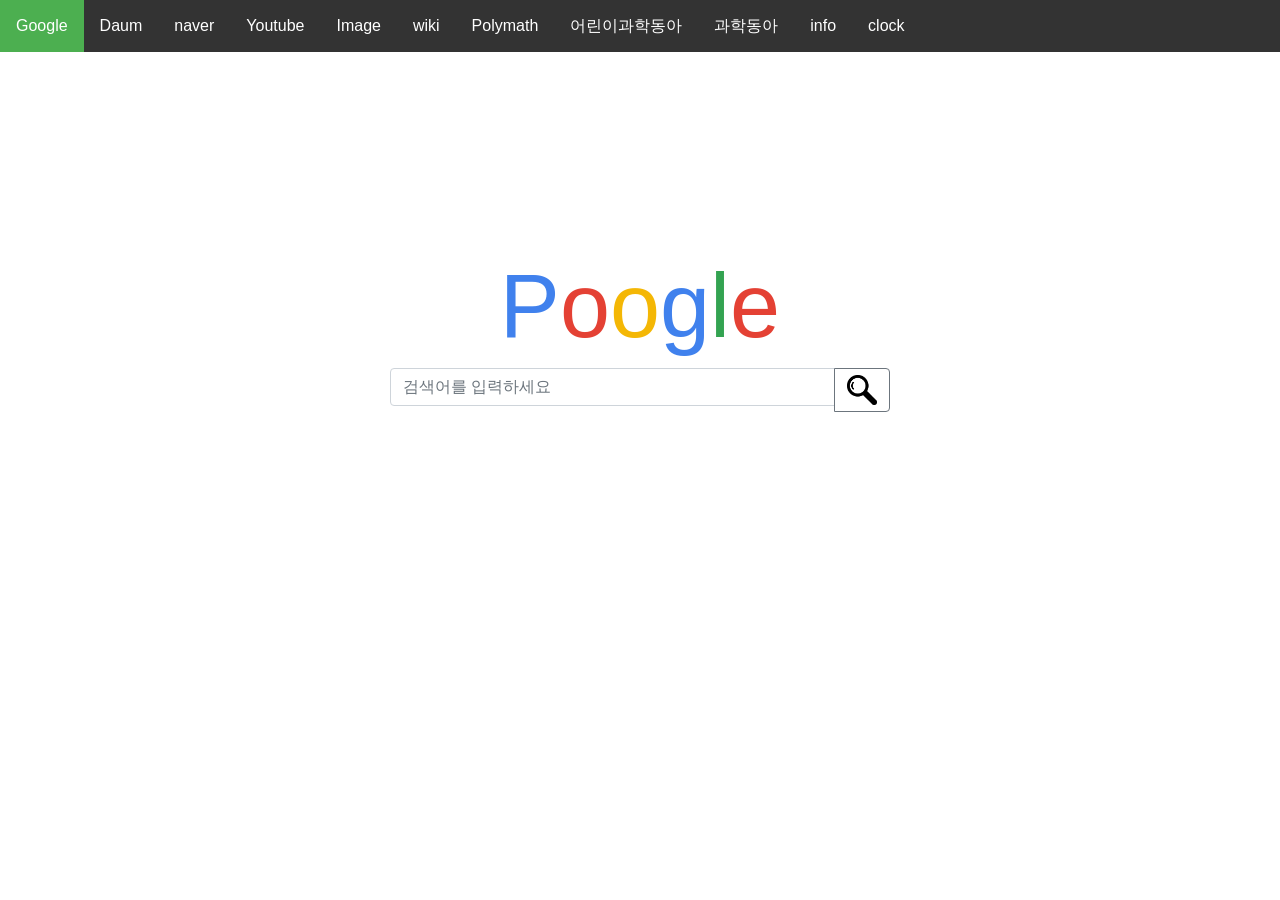
<file: index.html>
<!DOCTYPE html>
<html lang="ko">
<head>
    <meta charset="UTF-8">
    <title>Poogle</title>
    <link rel="stylesheet" href="https://stackpath.bootstrapcdn.com/bootstrap/4.4.1/css/bootstrap.min.css" integrity="sha384-Vkoo8x4CGsO3+Hhxv8T/Q5PaXtkKtu6ug5TOeNV6gBiFeWPGFN9MuhOf23Q9Ifjh" crossorigin="anonymous">
    <link rel="stylesheet" href="style.css">
    <meta name="viewport" content="width=device-width, initial-scale=1.0">
</head>
<body>
   <ul>
      <li><a class="active" href="index.html">Google</a></li>
      <li><a href="daum.html">Daum</a></li>
      <li><a href="naver.html">naver</a></li>
      <li><a href="youtube.html">Youtube</a></li>
      <li><a href="image.html">Image</a></li>
      <li><a href="wiki.html">wiki</a></li>
      <li><a href="polymath.html">Polymath</a></li>
      <li><a href="http://kids.dongascience.com/" style="text-decoration:none">어린이과학동아</a></li>
      <li><a href="http://dongascience.donga.com/" style="text-decoration:none">과학동아</a></li>
      <li><a href="info.html" style="text-decoration:none">info</a></li>
      <li><a href="clock.html" style="text-decoration: none">clock</a></li>
    </ul>
    <script>
        alert('안녕하세요! 개발자입니다. 푸글은 폴리매스의 이름을 더이상 사용할 수 없게 되어 곧 서비스가 중단될 예정입니다!');
        alert('따라서 푸글은 쿠글(Coogle)로 이름을 변경, 새로운 주소로 이동될 예정입니다.');
        alert('새로운 주소를 푸글에 링크시켜놓았으니 클릭하여 이동하실 수 있습니다. 또는 주소창에 www.coogle.p-e.kr를 입력하세요!');
    </script>
    <h1><a href="https://coshaman.github.io/Coogle/index.html" style="text-decoration:none;"><span>P</span><span>o</span><span>o</span><span>g</span><span>l</span><span>e</span></a></h1>
    <form action="https://www.google.com/search?q=" method="get">
        <div class="mx-auto search-bar input-group mb-3 rounded-pill">
            <input name="q" type="text" class="form-control" placeholder="검색어를 입력하세요" aria-label="검색어를 입력하세요" aria-describedby="button-addon2">
            <div class="input-group-append">
                <!--<button type="button" id="" class="btn btnEvent"><img src="search.png" alt="btnImages" class="btnImages" width="30px" height="30px">
                </button>-->
                <button class="btn btn-outline-secondary" type="button" id="button-addon2"><img src="search.png" alt="btnImages" class="btnImages" width="30px" height="30px"></button>
            </div>
        </div>
    </form>
    <!--<form action="https://www.google.com/search?q=" method="get">
        <div class="mx-auto search-bar input-group rounded-pill">
          <input name="q" type="text" class="form-control" placeholder="검색어를 입력하세요" aria-label="검색어를 입력하세요" aria-describedby="button-addon2">
          <div class="input-group-append">
            <button class="btn btn-outline-secondary dropdown-toggle" type="button" data-toggle="dropdown" aria-haspopup="true" aria-expanded="false">Dropdown</button>
            <div class="dropdown-menu">
              <a class="dropdown-item" href="#">Action</a>
              <a class="dropdown-item" href="#">Another action</a>
              <a class="dropdown-item" href="#">Something else here</a>
              <div role="separator" class="dropdown-divider"></div>
              <a class="dropdown-item" href="#">Separated link</a>
            </div>
          </div>
        </div>
    </form>-->
    
</body>
</html>
</file>
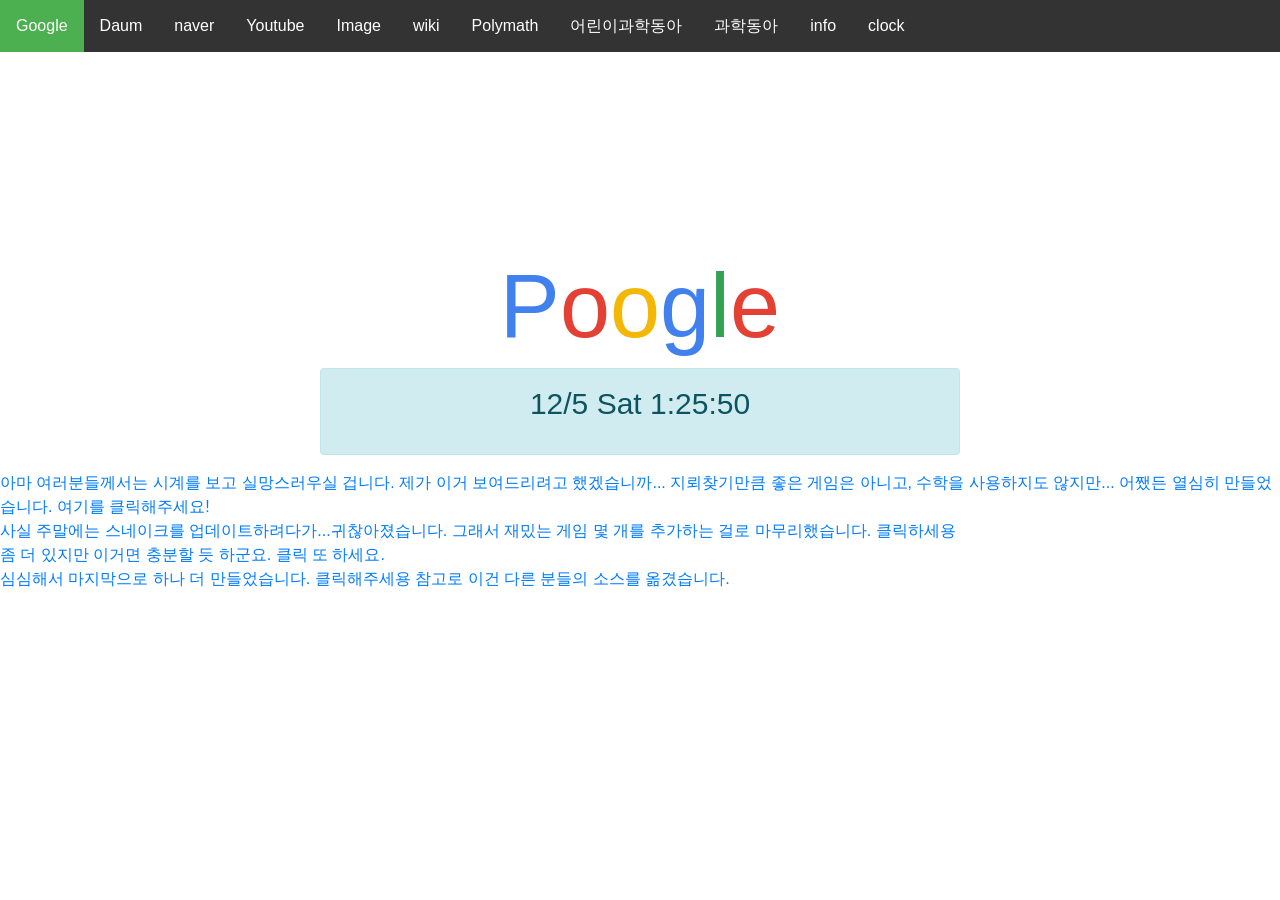
<file: clock.html>
<!DOCTYPE html>
<html lang="ko">
<head>
    <meta charset="UTF-8">
    <title>Poogle</title>
    <link rel="stylesheet" href="https://stackpath.bootstrapcdn.com/bootstrap/4.4.1/css/bootstrap.min.css" integrity="sha384-Vkoo8x4CGsO3+Hhxv8T/Q5PaXtkKtu6ug5TOeNV6gBiFeWPGFN9MuhOf23Q9Ifjh" crossorigin="anonymous">
    <link rel="stylesheet" href="styleclock.css">
    <meta name="viewport" content="width=device-width, initial-scale=1.0">
    
    <style>
        #center {
            width: 50%;
            margin: 0 auto;
            text-align: center;
        }
    </style>
    
</head>
<body>
   <ul>
      <li><a class="active" href="index.html">Google</a></li>
      <li><a href="daum.html">Daum</a></li>
      <li><a href="naver.html">naver</a></li>
      <li><a href="youtube.html">Youtube</a></li>
      <li><a href="image.html">Image</a></li>
      <li><a href="wiki.html">wiki</a></li>
      <li><a href="polymath.html">Polymath</a></li>
      <li><a href="http://kids.dongascience.com/" style="text-decoration:none">어린이과학동아</a></li>
      <li><a href="http://dongascience.donga.com/" style="text-decoration:none">과학동아</a></li>
      <li><a href="info.html" style="text-decoration:none">info</a></li>
      <li><a href="clock.html" style="text-decoration: none">clock</a></li>
    </ul>
   
    <h1><span>P</span><span>o</span><span>o</span><span>g</span><span>l</span><span>e</span></h1>
    <div id="center">
    <div class="alert alert-info" role="alert">
        <span style="font-size: 30px"><p id="show"></p></span>
        <script>
            function d_clock() {
                var d_t = new Date();
                var month = d_t.getMonth();
                var date = d_t.getDate();
                var day = d_t.getDay();
                var week = ["Sun", "Mon", "Tue", "Wed", "Thr", "Fri", "Sat"];
                var hours = d_t.getHours();
                var minutes = d_t.getMinutes();
                var seconds = d_t.getSeconds();
                document.getElementById("show").innerHTML = (month + 1) + "/"+date+" " + week[day]+" " + hours+":"+minutes+":"+seconds;
            }
            d_clock();
            setInterval(d_clock, 1000);
        </script>
    </div></div>
    
    <a href="snake.html">아마 여러분들께서는 시계를 보고 실망스러우실 겁니다.
    제가 이거 보여드리려고 했겠습니까...
    지뢰찾기만큼 좋은 게임은 아니고, 수학을 사용하지도 않지만...
    어쨌든 열심히 만들었습니다.
        여기를 클릭해주세요!</a><br>
        <a href="http://ellisonleao.github.io/clumsy-bird/">사실 주말에는 스네이크를 업데이트하려다가...귀찮아졌습니다. 그래서 재밌는 게임 몇 개를 추가하는 걸로 마무리했습니다. 클릭하세용</a><br>
        <a href="https://dionyziz.com/graphics/canvas-tetris/">좀 더 있지만 이거면 충분할 듯 하군요. 클릭 또 하세요.</a><br>
        <a href="https://play2048.co/">심심해서 마지막으로 하나 더 만들었습니다. 클릭해주세용 참고로 이건 다른 분들의 소스를 옮겼습니다.</a>
    <div id="disqus_thread"></div>
<script>

/**
*  RECOMMENDED CONFIGURATION VARIABLES: EDIT AND UNCOMMENT THE SECTION BELOW TO INSERT DYNAMIC VALUES FROM YOUR PLATFORM OR CMS.
*  LEARN WHY DEFINING THESE VARIABLES IS IMPORTANT: https://disqus.com/admin/universalcode/#configuration-variables*/
/*
var disqus_config = function () {
this.page.url = PAGE_URL;  // Replace PAGE_URL with your page's canonical URL variable
this.page.identifier = PAGE_IDENTIFIER; // Replace PAGE_IDENTIFIER with your page's unique identifier variable
};
*/
(function() { // DON'T EDIT BELOW THIS LINE
var d = document, s = d.createElement('script');
s.src = 'https://poogle-1.disqus.com/embed.js';
s.setAttribute('data-timestamp', +new Date());
(d.head || d.body).appendChild(s);
})();
</script>
<noscript>Please enable JavaScript to view the <a href="https://disqus.com/?ref_noscript">comments powered by Disqus.</a></noscript>
    <!--<form action="https://www.google.com/search?q=" method="get">
        <div class="mx-auto search-bar input-group rounded-pill">
          <input name="q" type="text" class="form-control" placeholder="검색어를 입력하세요" aria-label="검색어를 입력하세요" aria-describedby="button-addon2">
          <div class="input-group-append">
            <button class="btn btn-outline-secondary dropdown-toggle" type="button" data-toggle="dropdown" aria-haspopup="true" aria-expanded="false">Dropdown</button>
            <div class="dropdown-menu">
              <a class="dropdown-item" href="#">Action</a>
              <a class="dropdown-item" href="#">Another action</a>
              <a class="dropdown-item" href="#">Something else here</a>
              <div role="separator" class="dropdown-divider"></div>
              <a class="dropdown-item" href="#">Separated link</a>
            </div>
          </div>
        </div>
    </form>-->
    
    
    
    <script id="dsq-count-scr" src="//poogle-1.disqus.com/count.js" async></script>
</body>
</html>
</file>
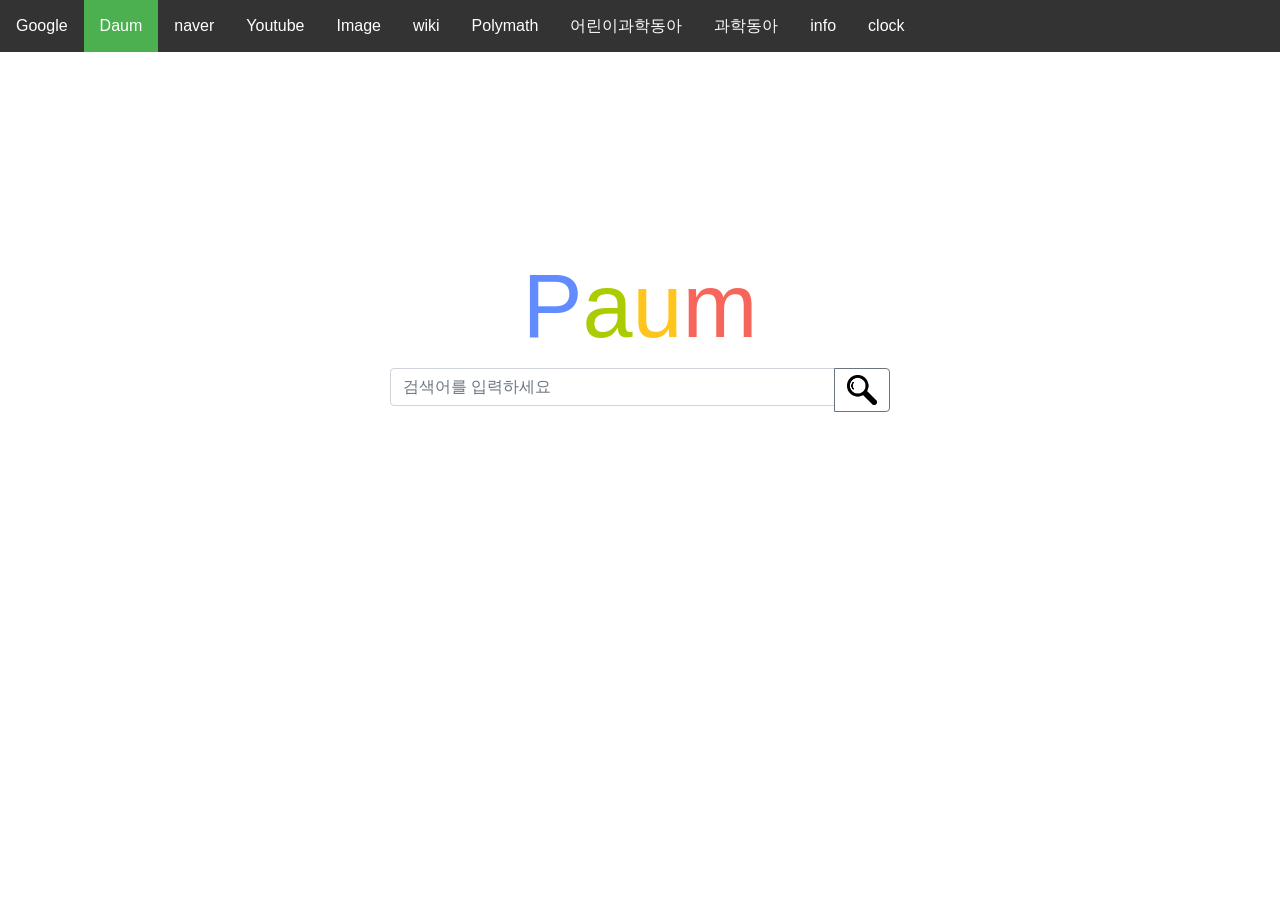
<file: daum.html>
<!DOCTYPE html>
<html lang="ko">
<head>
    <meta charset="UTF-8">
    <title>Paum</title>
    <link rel="stylesheet" href="https://stackpath.bootstrapcdn.com/bootstrap/4.4.1/css/bootstrap.min.css" integrity="sha384-Vkoo8x4CGsO3+Hhxv8T/Q5PaXtkKtu6ug5TOeNV6gBiFeWPGFN9MuhOf23Q9Ifjh" crossorigin="anonymous">
    <link rel="stylesheet" href="styledaum.css">
    <meta name="viewport" content="width=device-width, initial-scale=1.0">
    <style type="text/css">
        a:link    { text-decoration:none }
        a:visited { text-decoration:none }
        a:hover   { text-decoration:none }
        a:active  { text-decoration:none }
    
    </style>
</head>
<body>
   <ul>
      <li><a href="index.html">Google</a></li>
      <li><a class="active" href="daum.html">Daum</a></li>
      <li><a href="naver.html">naver</a></li>
      <li><a href="youtube.html">Youtube</a></li>
      <li><a href="image.html">Image</a></li>
      <li><a href="wiki.html">wiki</a></li>
      <li><a href="polymath.html">Polymath</a></li>
      <li><a href="http://kids.dongascience.com/" style="text-decoration:none">어린이과학동아</a></li>
      <li><a href="http://dongascience.donga.com/" style="text-decoration:none">과학동아</a></li>
      <li><a href="info.html" style="text-decoration:none">info</a></li>
      <li><a href="clock.html" style="text-decoration: none">clock</a></li>
    </ul>
   
    <h1><a href="https://www.daum.net/"><span>P</span><span>a</span><span>u</span><span>m</span></a></h1>
    <form action="https://search.daum.net/search?w=tot&DA=YZR&t__nil_searchbox=btn&sug=&sugo=&q=" method="get">
        <div class="mx-auto search-bar input-group mb-3 rounded-pill">
            <input name="q" type="text" class="form-control" placeholder="검색어를 입력하세요" aria-label="검색어를 입력하세요" aria-describedby="button-addon2">
            <div class="input-group-append">
                <!--<button type="button" id="" class="btn btnEvent"><img src="search.png" alt="btnImages" class="btnImages" width="30px" height="30px">
                </button>-->
                <button class="btn btn-outline-secondary" type="button" id="button-addon2"><img src="search.png" alt="btnImages" class="btnImages" width="30px" height="30px"></button>
            </div>
        </div>
    </form>
    <!--<form action="https://www.google.com/search?q=" method="get">
        <div class="mx-auto search-bar input-group rounded-pill">
          <input name="q" type="text" class="form-control" placeholder="검색어를 입력하세요" aria-label="검색어를 입력하세요" aria-describedby="button-addon2">
          <div class="input-group-append">
            <button class="btn btn-outline-secondary dropdown-toggle" type="button" data-toggle="dropdown" aria-haspopup="true" aria-expanded="false">Dropdown</button>
            <div class="dropdown-menu">
              <a class="dropdown-item" href="#">Action</a>
              <a class="dropdown-item" href="#">Another action</a>
              <a class="dropdown-item" href="#">Something else here</a>
              <div role="separator" class="dropdown-divider"></div>
              <a class="dropdown-item" href="#">Separated link</a>
            </div>
          </div>
        </div>
    </form>-->
    
</body>
</html>
</file>
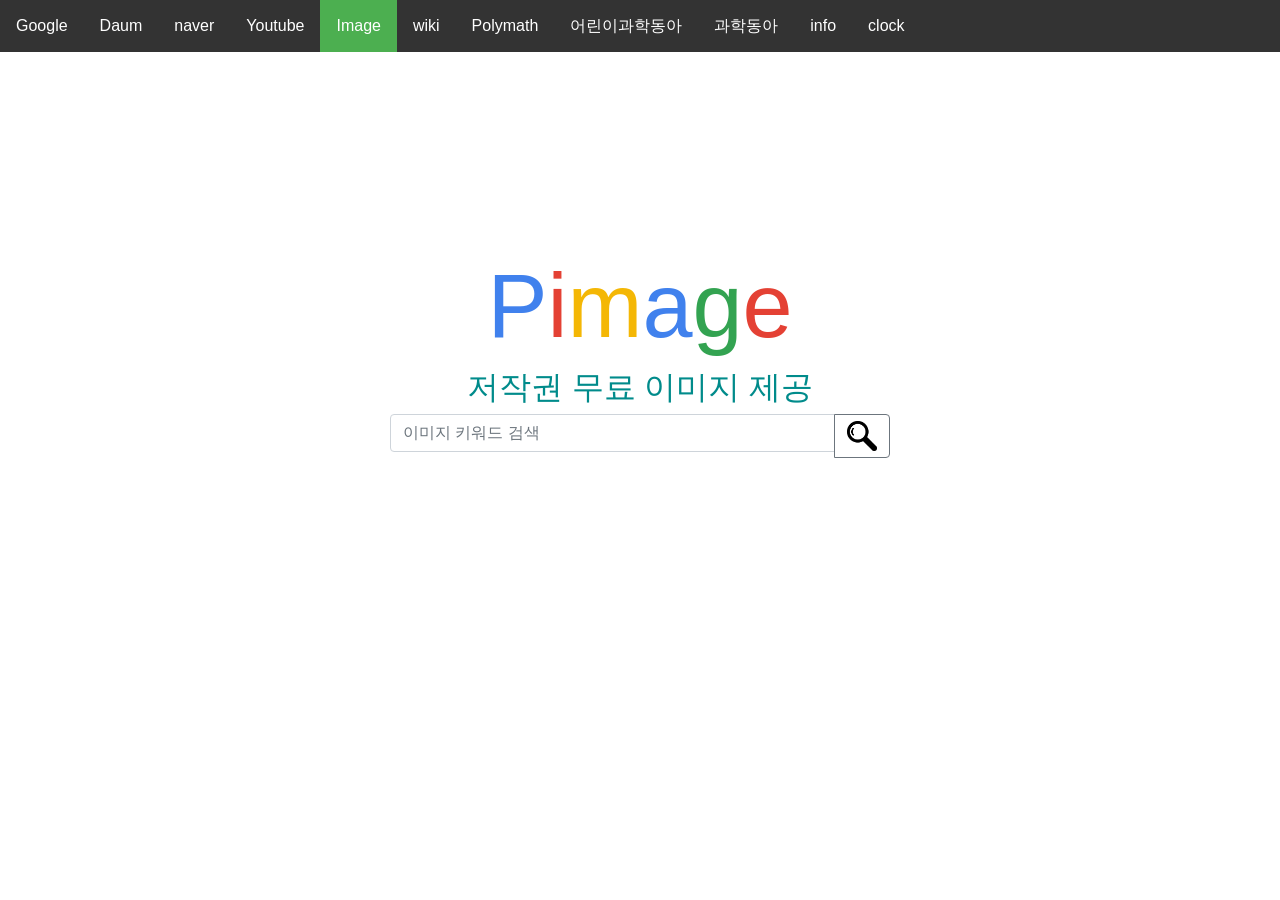
<file: image.html>
<!DOCTYPE html>
<html lang="ko">
<head>
    <meta charset="UTF-8">
    <title>Pimage</title>
    <link rel="stylesheet" href="https://stackpath.bootstrapcdn.com/bootstrap/4.4.1/css/bootstrap.min.css" integrity="sha384-Vkoo8x4CGsO3+Hhxv8T/Q5PaXtkKtu6ug5TOeNV6gBiFeWPGFN9MuhOf23Q9Ifjh" crossorigin="anonymous">
    <link rel="stylesheet" href="styleimage.css">
    <meta name="viewport" content="width=device-width, initial-scale=1.0">
    <style type="text/css">
        a:link    { text-decoration:none }
        a:visited { text-decoration:none }
        a:hover   { text-decoration:none }
        a:active  { text-decoration:none }
    
    </style>
</head>
<body>
   <ul>
      <li><a href="index.html">Google</a></li>
      <li><a href="daum.html">Daum</a></li>
      <li><a href="naver.html">naver</a></li>
      <li><a href="youtube.html">Youtube</a></li>
      <li><a class="active" href="image.html">Image</a></li>
      <li><a href="wiki.html">wiki</a></li>
      <li><a href="polymath.html">Polymath</a></li>
      <li><a href="http://kids.dongascience.com/" style="text-decoration:none">어린이과학동아</a></li>
      <li><a href="http://dongascience.donga.com/" style="text-decoration:none">과학동아</a></li>
      <li><a href="info.html" style="text-decoration:none">info</a></li>
      <li><a href="clock.html" style="text-decoration: none">clock</a></li>
    </ul>
   
    <h1><span>P</span><span>i</span><span>m</span><span>a</span><span>g</span><span>e</span></h1>
    <h2><span style="color: darkcyan">저작권 무료 이미지 제공</span></h2>
    <form action="https://pixabay.com/ko/images/search/" method="get">
        <div class="mx-auto search-bar input-group mb-3 rounded-pill">
            <input name="q" type="text" class="form-control" placeholder="이미지 키워드 검색" aria-label="이미지 키워드를 입력하세요" aria-describedby="button-addon2">
            <div class="input-group-append">
                <!--<button type="button" id="" class="btn btnEvent"><img src="search.png" alt="btnImages" class="btnImages" width="30px" height="30px">
                </button>-->
                <button class="btn btn-outline-secondary" type="button" id="button-addon2"><img src="search.png" alt="btnImages" class="btnImages" width="30px" height="30px"></button>
            </div>
        </div>
    </form>
    <!--<form action="https://www.google.com/search?q=" method="get">
        <div class="mx-auto search-bar input-group rounded-pill">
          <input name="q" type="text" class="form-control" placeholder="검색어를 입력하세요" aria-label="검색어를 입력하세요" aria-describedby="button-addon2">
          <div class="input-group-append">
            <button class="btn btn-outline-secondary dropdown-toggle" type="button" data-toggle="dropdown" aria-haspopup="true" aria-expanded="false">Dropdown</button>
            <div class="dropdown-menu">
              <a class="dropdown-item" href="#">Action</a>
              <a class="dropdown-item" href="#">Another action</a>
              <a class="dropdown-item" href="#">Something else here</a>
              <div role="separator" class="dropdown-divider"></div>
              <a class="dropdown-item" href="#">Separated link</a>
            </div>
          </div>
        </div>
    </form>-->
    
</body>
</html>
</file>
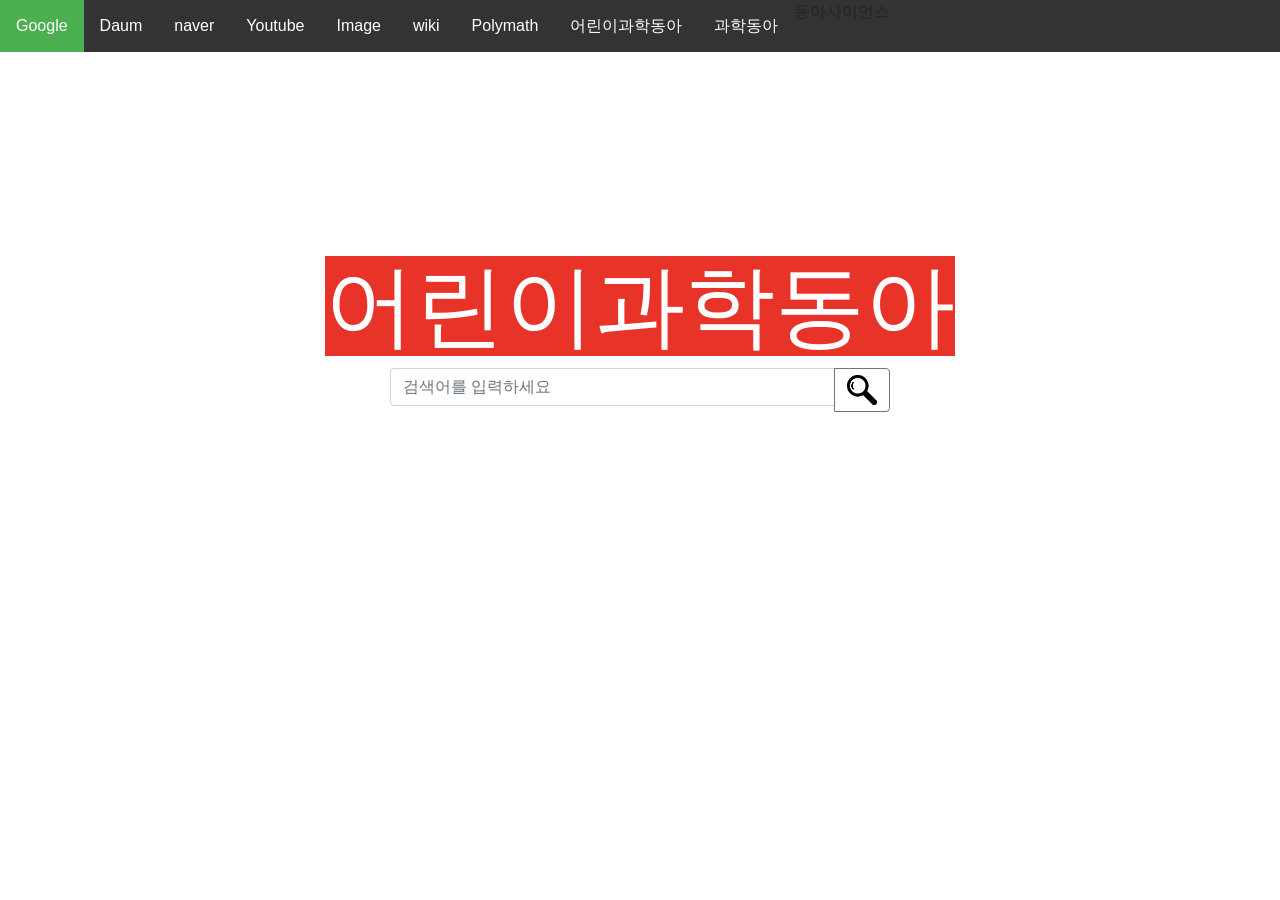
<file: kids.html>
<!DOCTYPE html>
<html lang="ko">
<head>
    <meta charset="UTF-8">
    <title>Poogle</title>
    <link rel="stylesheet" href="https://stackpath.bootstrapcdn.com/bootstrap/4.4.1/css/bootstrap.min.css" integrity="sha384-Vkoo8x4CGsO3+Hhxv8T/Q5PaXtkKtu6ug5TOeNV6gBiFeWPGFN9MuhOf23Q9Ifjh" crossorigin="anonymous">
    <link rel="stylesheet" href="stylekids.css">
    <meta name="viewport" content="width=device-width, initial-scale=1.0">
    
    <script language="JavaScript">
        function controlExpand() {
            var sup = event.srcElement.id;
            if (sup != '') {
                var sub = document.all[(sup + "Sub")]
                if(sub != null) {
                    if (sub.style.display =='none')
                        sub.style.display = '';
                    else
                        sub.style.display = 'none';
                }
            }
        }
        
        
        
        </script>
    
    
</head>
<body>
   <ul>
      <li><a class="active" href="index.html">Google</a></li>
      <li><a href="daum.html">Daum</a></li>
      <li><a href="naver.html">naver</a></li>
      <li><a href="youtube.html">Youtube</a></li>
      <li><a href="image.html">Image</a></li>
      <li><a href="wiki.html">wiki</a></li>
      <li><a href="polymath.html">Polymath</a></li>
      <li><a href="http://kids.dongascience.com/" style="text-decoration:none">어린이과학동아</a></li>
      <li><a href="http://dongascience.donga.com/" style="text-decoration:none">과학동아</a></li>
      
      
      
      <div onClick="controlExpand()" style="cursor:hand">
            <div id="Book">동아사이언스</div>
            <div id="BookSub" style="display:none">
                <ul>
                <li><br></li>
                
                </ul>
            </div>
      </div>
    </ul>
   
    <h1><a style="text-decoration: none" href="http://kids.dongascience.com/"><span style="background-color: #e83428; color: white">어린이과학동아</span></a></h1>
    <form action="https://www.google.com/search?q=" method="get">
        <div class="mx-auto search-bar input-group mb-3 rounded-pill">
            <input name="q" type="text" class="form-control" placeholder="검색어를 입력하세요" aria-label="검색어를 입력하세요" aria-describedby="button-addon2">
            <div class="input-group-append">
                <!--<button type="button" id="" class="btn btnEvent"><img src="search.png" alt="btnImages" class="btnImages" width="30px" height="30px">
                </button>-->
                <button class="btn btn-outline-secondary" type="button" id="button-addon2"><img src="search.png" alt="btnImages" class="btnImages" width="30px" height="30px"></button>
            </div>
        </div>
    </form>
    <!--<form action="https://www.google.com/search?q=" method="get">
        <div class="mx-auto search-bar input-group rounded-pill">
          <input name="q" type="text" class="form-control" placeholder="검색어를 입력하세요" aria-label="검색어를 입력하세요" aria-describedby="button-addon2">
          <div class="input-group-append">
            <button class="btn btn-outline-secondary dropdown-toggle" type="button" data-toggle="dropdown" aria-haspopup="true" aria-expanded="false">Dropdown</button>
            <div class="dropdown-menu">
              <a class="dropdown-item" href="#">Action</a>
              <a class="dropdown-item" href="#">Another action</a>
              <a class="dropdown-item" href="#">Something else here</a>
              <div role="separator" class="dropdown-divider"></div>
              <a class="dropdown-item" href="#">Separated link</a>
            </div>
          </div>
        </div>
    </form>-->
    
</body>
</html>
</file>
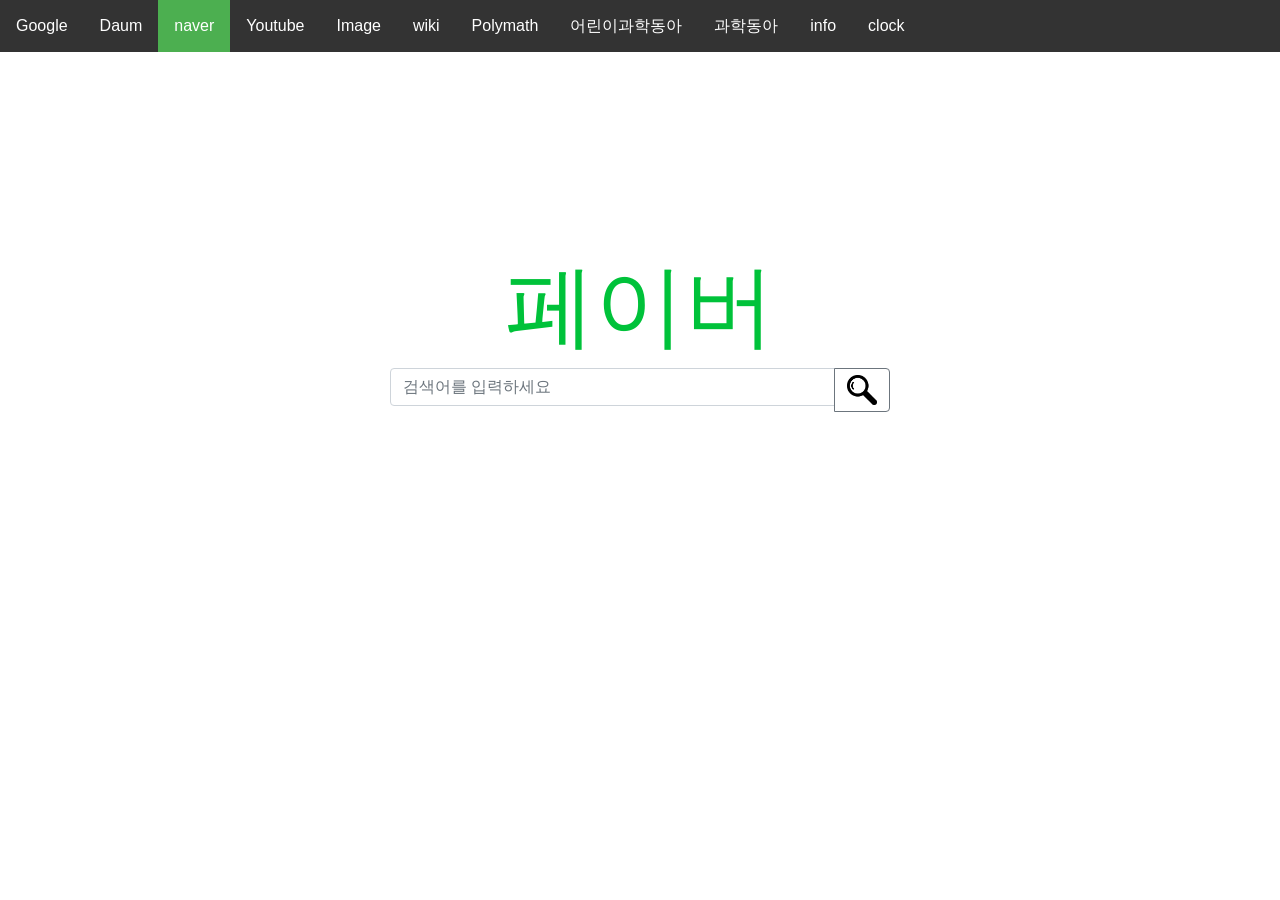
<file: naver.html>
<!DOCTYPE html>
<html lang="ko">
<head>
    <meta charset="UTF-8">
    <title>Poogle</title>
    <link rel="stylesheet" href="https://stackpath.bootstrapcdn.com/bootstrap/4.4.1/css/bootstrap.min.css" integrity="sha384-Vkoo8x4CGsO3+Hhxv8T/Q5PaXtkKtu6ug5TOeNV6gBiFeWPGFN9MuhOf23Q9Ifjh" crossorigin="anonymous">
    <link rel="stylesheet" href="stylenaver.css">
    <meta name="viewport" content="width=device-width, initial-scale=1.0">
    <style type="text/css">
        a:link    { text-decoration:none }
        a:visited { text-decoration:none }
        a:hover   { text-decoration:none }
        a:active  { text-decoration:none }
    
    </style>
</head>
<body>
   <ul>
      <li><a href="index.html">Google</a></li>
      <li><a href="daum.html">Daum</a></li>
      <li><a class="active" href="naver.html">naver</a></li>
      <li><a href="youtube.html">Youtube</a></li>
      <li><a href="image.html">Image</a></li>
      <li><a href="wiki.html">wiki</a></li>
      <li><a href="polymath.html">Polymath</a></li>
      <li><a href="http://kids.dongascience.com/" style="text-decoration:none">어린이과학동아</a></li>
      <li><a href="http://dongascience.donga.com/" style="text-decoration:none">과학동아</a></li>
      <li><a href="info.html" style="text-decoration:none">info</a></li>
      <li><a href="clock.html" style="text-decoration: none">clock</a></li>
    </ul>
   
    <h1><a href="https://www.naver.com/"><span style="color: rgb(0, 194, 58, 1)">페이버</span></a></h1>
    <form action="https://search.naver.com/search.naver?sm=top_hty&fbm=1&ie=utf8&query=" method="get">
        <div class="mx-auto search-bar input-group mb-3 rounded-pill">
            <input name="q" type="text" class="form-control" placeholder="검색어를 입력하세요" aria-label="검색어를 입력하세요" aria-describedby="button-addon2">
            <div class="input-group-append">
                <!--<button type="button" id="" class="btn btnEvent"><img src="search.png" alt="btnImages" class="btnImages" width="30px" height="30px">
                </button>-->
                <button class="btn btn-outline-secondary" type="button" id="button-addon2"><img src="search.png" alt="btnImages" class="btnImages" width="30px" height="30px"></button>
            </div>
        </div>
    </form>
    <!--<form action="https://www.google.com/search?q=" method="get">
        <div class="mx-auto search-bar input-group rounded-pill">
          <input name="q" type="text" class="form-control" placeholder="검색어를 입력하세요" aria-label="검색어를 입력하세요" aria-describedby="button-addon2">
          <div class="input-group-append">
            <button class="btn btn-outline-secondary dropdown-toggle" type="button" data-toggle="dropdown" aria-haspopup="true" aria-expanded="false">Dropdown</button>
            <div class="dropdown-menu">
              <a class="dropdown-item" href="#">Action</a>
              <a class="dropdown-item" href="#">Another action</a>
              <a class="dropdown-item" href="#">Something else here</a>
              <div role="separator" class="dropdown-divider"></div>
              <a class="dropdown-item" href="#">Separated link</a>
            </div>
          </div>
        </div>
    </form>-->
    
</body>
</html>
</file>
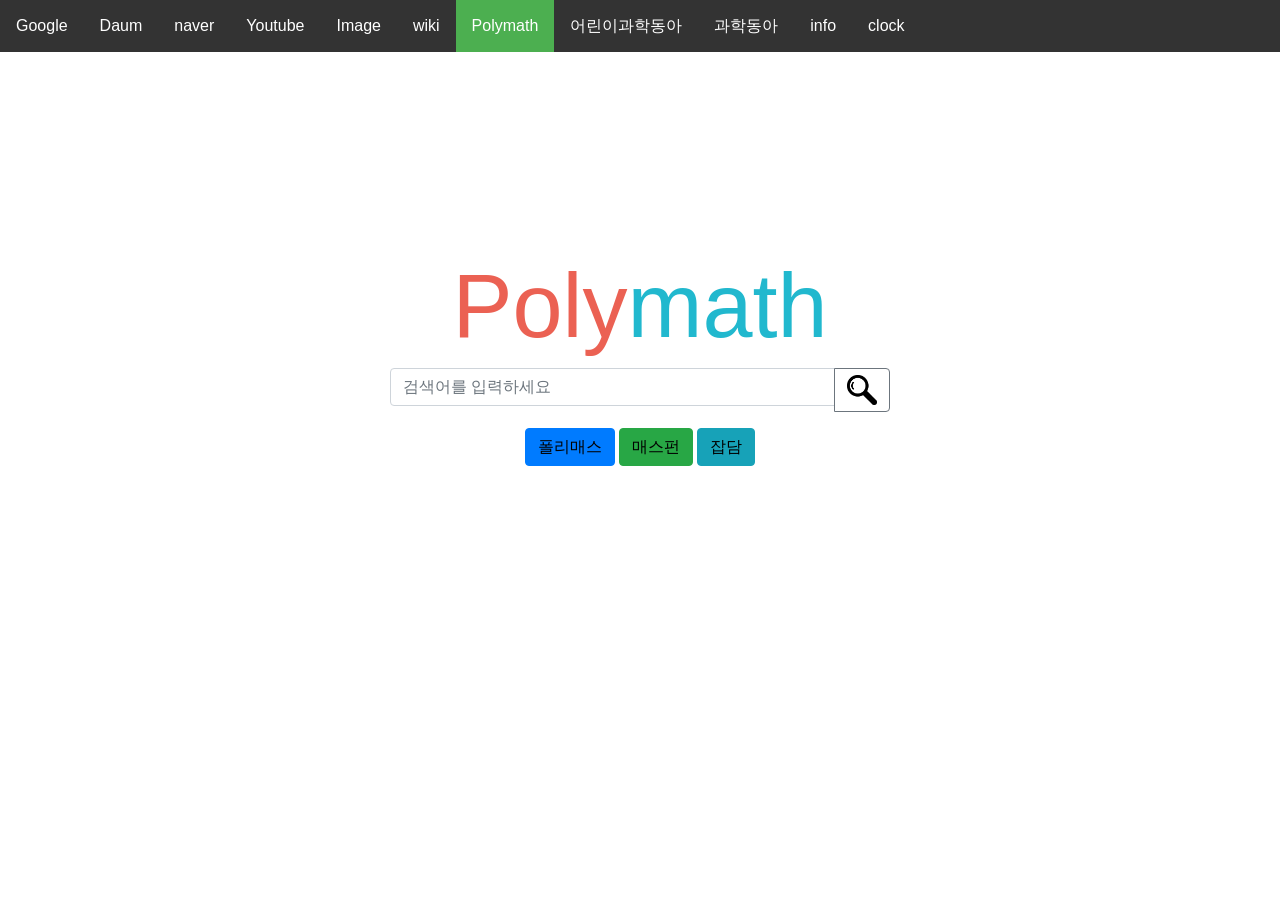
<file: polymath.html>
<!DOCTYPE html>
<html lang="ko">
<head>
    <meta charset="UTF-8">
    <title>Polymath</title>
    <link rel="stylesheet" href="https://stackpath.bootstrapcdn.com/bootstrap/4.4.1/css/bootstrap.min.css" integrity="sha384-Vkoo8x4CGsO3+Hhxv8T/Q5PaXtkKtu6ug5TOeNV6gBiFeWPGFN9MuhOf23Q9Ifjh" crossorigin="anonymous">
    <link rel="stylesheet" href="stylepolymath.css">
    <meta name="viewport" content="width=device-width, initial-scale=1.0">
    
    <style type="text/css">
        a:link    { text-decoration:none }
        a:visited { text-decoration:none }
        a:hover   { text-decoration:none }
        a:active  { text-decoration:none }
        
    </style>
    <style>
        #center {
            width: 50%;
            margin: 0 auto;
            text-align: center;
        }
        #mar {
            margin:0 auto;
        }
    </style>
</head>
<body>
   <ul>
      <li><a href="index.html">Google</a></li>
      <li><a href="daum.html">Daum</a></li>
      <li><a href="naver.html">naver</a></li>
      <li><a href="youtube.html">Youtube</a></li>
      <li><a href="image.html">Image</a></li>
      <li><a href="wiki.html">wiki</a></li>
      <li><a class="active" href="polymath.html">Polymath</a></li>
      <li><a href="http://kids.dongascience.com/" style="text-decoration:none">어린이과학동아</a></li>
      <li><a href="http://dongascience.donga.com/" style="text-decoration:none">과학동아</a></li>
      <li><a href="info.html" style="text-decoration:none">info</a></li>
      <li><a href="clock.html" style="text-decoration: none">clock</a></li>
    </ul>
   
    <h1><a href="http://www.polymath.co.kr/"><span>Poly</span><span>math</span></a></h1>
    <form action="http://www.polymath.co.kr/search?keyword=" method="get">
        <div class="mx-auto search-bar input-group mb-3 rounded-pill">
            <input name="q" type="text" class="form-control" placeholder="검색어를 입력하세요" aria-label="검색어를 입력하세요" aria-describedby="button-addon2">
            <div class="input-group-append">
                <!--<button type="button" id="" class="btn btnEvent"><img src="search.png" alt="btnImages" class="btnImages" width="30px" height="30px">
                </button>-->
                <button class="btn btn-outline-secondary" type="button" id="button-addon2"><img src="search.png" alt="btnImages" class="btnImages" width="30px" height="30px"></button>
            </div>
        </div>
    </form>
    <div id="center">
    <button type="button" class="btn btn-primary"><a href="http://www.polymath.co.kr/contents/list/020101"><span style="color: black">폴리매스</span></a></button>
    <button type="button" class="btn btn-success"><a href="http://www.polymath.co.kr/contents/list/030100"><span style="color: black">매스펀</span></a></button>
        <button type="button" class="btn btn-info"><a href="http://www.polymath.co.kr/contents/list/030301?page=1"><span style="color: black">잡담</span></a></button></div>
    <!--<form action="https://www.google.com/search?q=" method="get">
        <div class="mx-auto search-bar input-group rounded-pill">
          <input name="q" type="text" class="form-control" placeholder="검색어를 입력하세요" aria-label="검색어를 입력하세요" aria-describedby="button-addon2">
          <div class="input-group-append">
            <button class="btn btn-outline-secondary dropdown-toggle" type="button" data-toggle="dropdown" aria-haspopup="true" aria-expanded="false">Dropdown</button>
            <div class="dropdown-menu">
              <a class="dropdown-item" href="#">Action</a>
              <a class="dropdown-item" href="#">Another action</a>
              <a class="dropdown-item" href="#">Something else here</a>
              <div role="separator" class="dropdown-divider"></div>
              <a class="dropdown-item" href="#">Separated link</a>
            </div>
          </div>
        </div>
    </form>-->
    
</body>
</html>
</file>
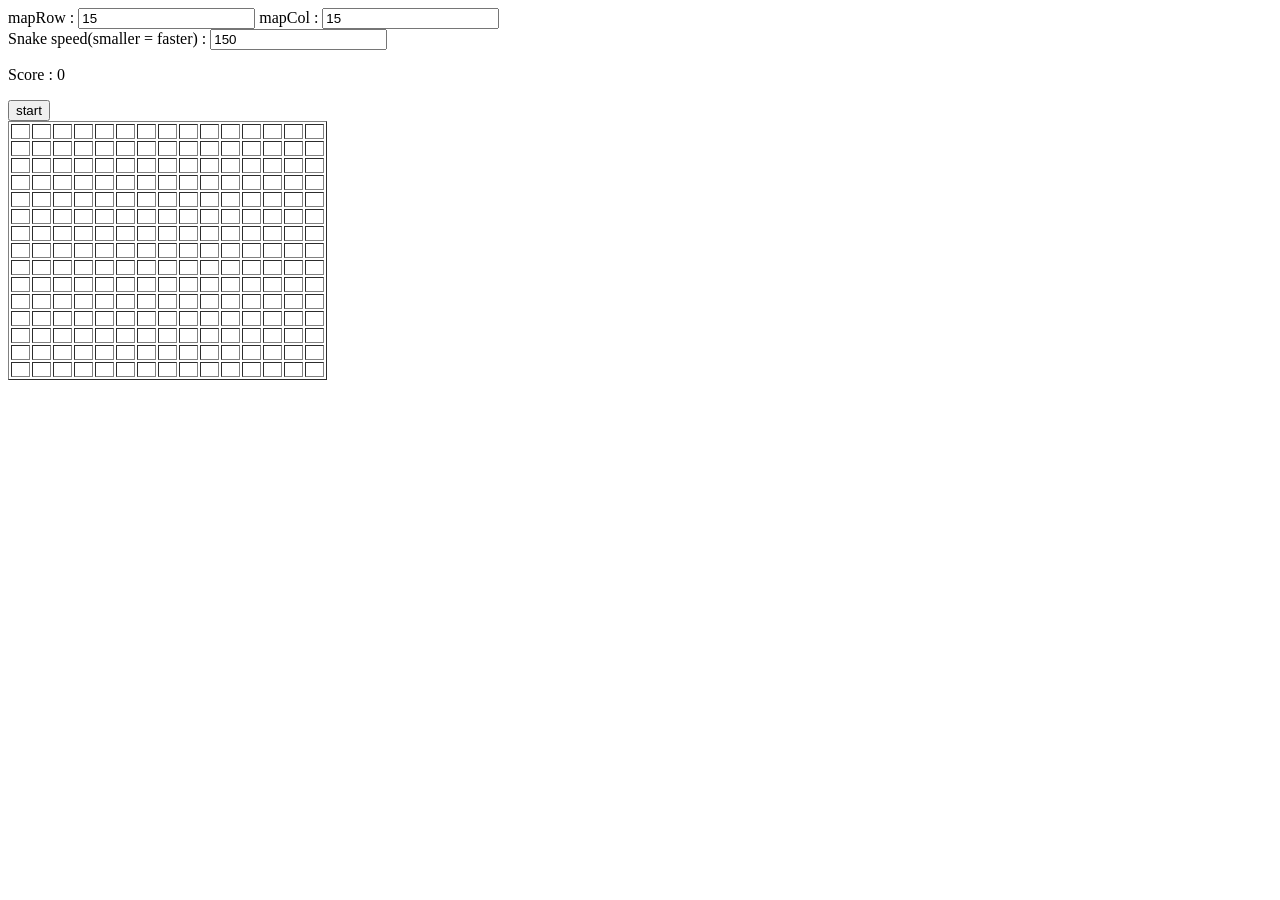
<file: snake.html>
<!DOCTYPE html>
<html lang="en">
<head>
    <meta charset="UTF-8">
    <title>Document</title>
</head>
<body>
   <h1>snake game</h1>
    <script type="text/javascript">
        window.onload = function() {
            document.getElementsByTagName("body")[0].innerHTML = '';
            createInput();
            getInputValue();
            createMap(mapRow, mapCol, 15, 15);
            createBtn();
        };

        // start/restart game
        var moveSnake, direction;
        var snakeSpeed = 150;
        var mapRow = 15;
        var mapCol = 15;
        var score = 0;
        function startGame() {
            getInputValue();
            if(mapRow >= 10 && mapCol >= 10) {
            document.getElementsByTagName("body")[0].innerHTML = '';
            snakeBody.splice(0);
            direction = 4;
            score = 0;
            clearInterval(moveSnake);
            createInput();
            createMap(mapCol, mapRow, 15, 15);
            createBtn();
            createSnake();
            createFood();
            moveSnake = setInterval(move, snakeSpeed);
            
            //when arrow(direction) key clicked
            document.onkeydown = function() {
                var check = true; // prevent fast-click bug
                if (event.keyCode == 38 && direction != 2) {
                    if (snakeHead - mapBlock.length / mapRow == snakeBody[0]) check = false;
                    if (check) direction = 1;
                } else if (event.keyCode == 40 && direction != 1) {
                    if (snakeHead + mapBlock.length / mapRow == snakeBody[0]) check = false;
                    if (check) direction = 2;
                } else if (event.keyCode == 37 && direction != 4) {
                    if (snakeHead - 1 == snakeBody[0]) check = false;
                    if (check) direction = 3;
                } else if (event.keyCode == 39 && direction != 3) {
                    if (snakeHead + 1 == snakeBody[0]) check = false;
                    if (check) direction = 4;
                }
                check = true;
            }
            } else {alert("mapRow and mapCol must be bigger than 9");}
        } // startGame()

        //Make map(table)
        function createMap(col, row, width, height) {
            var table = "<table id='map' border='1'>";

            for (var i = 0; i < row; i++) {
                table += "<tr>";
                for (var k = 0; k < col; k++) {
                    table += "<td width='" + width + "' height='" + height + "'></td>";
                }
                table += "</tr>";
            }
            document.write(table);
        }

        //make button
        function createBtn() {
            document.write("<button id='btn'>start</button>");
            document.getElementById('btn').onclick = function() {
                startGame();
            };
        }

        //make input
        function createInput() {
            document
                    .write("mapRow : <input type='text' id='mapRow' value='" + mapRow + "'/>");
            document
                    .write(" mapCol : <input type='text' id='mapCol' value='" + mapCol + "'/><br/>");
            document
                    .write("Snake speed(smaller = faster) : <input type='text' id='speed'value='" + snakeSpeed + "'/><br/>");
            document.write("<p id='score'>Score : " + score + "</p>");
        }

        function getInputValue() {
            mapRow = document.getElementById("mapRow").value;
            mapCol = document.getElementById("mapCol").value;
            snakeSpeed = document.getElementById("speed").value;
        }

        //make snake
        var snakeHead;
        var snakeBody = new Array();
        var mapBlock = document.getElementsByTagName('td');
        function createSnake() {
            var startLength = 4;
            snakeHead = Math.floor((mapRow % 2 == 1) ? (mapBlock.length / 2)
                    : (mapBlock.length / 2 - mapCol / 2));
            mapBlock[snakeHead].style.backgroundColor = 'green';
            for (var i = 1; i < startLength; i++) {
                snakeBody.push(snakeHead - i);
                mapBlock[snakeHead - i].style.backgroundColor = 'black';
            }
        }

        //make food
        var food;
        function createFood() {
            var check = true;
            while (true) {
                var ranLoc = Math.floor(Math.random() * mapBlock.length);
                if (snakeHead != ranLoc) {
                    for (var i = 0; i < snakeBody.length; i++) {
                        if (snakeBody[i] == ranLoc) {
                            check = false;
                            break;
                        }
                    }
                    if (check) {
                        food = ranLoc;
                        mapBlock[ranLoc].style.backgroundColor = "red";
                        break;
                    }
                    check = true;
                }
            }
        }

        //move snake
        var temp1, temp2;
        function moveTo(loc) {
            mapBlock[snakeHead].style.backgroundColor = 'white';
            mapBlock[loc].style.backgroundColor = 'green';
            for (var i = 0; i < snakeBody.length; i++) {
                if (i == 0) {
                    mapBlock[snakeBody[i]].style.backgroundColor = 'white';
                    temp1 = snakeBody[i];
                    snakeBody[i] = snakeHead;
                    snakeHead = loc;
                    mapBlock[snakeBody[i]].style.backgroundColor = 'black';
                } else {
                    mapBlock[snakeBody[i]].style.backgroundColor = 'white';
                    temp2 = snakeBody[i];
                    snakeBody[i] = temp1;
                    temp1 = temp2;
                    mapBlock[snakeBody[i]].style.backgroundColor = 'black';
                }
            }
        }

        function moveUp() { //1
            var nextLoc = snakeHead - mapBlock.length / mapRow;
            if (nextLoc >= 0) {
                moveTo(nextLoc);
            } else {
                gameOver();
            }
        }

        function moveDown() { //2
            var nextLoc = snakeHead + mapBlock.length / mapRow;
            if (nextLoc < mapBlock.length) {
                moveTo(nextLoc);
            } else {
                gameOver();
            }
        }

        function moveLeft() { //3
            var nextLoc = snakeHead - 1;
            if ((nextLoc + 1) % mapCol != 0) {
                moveTo(nextLoc);
            } else {
                gameOver();
            }
        }

        function moveRight() { //4
            var nextLoc = snakeHead + 1;
            if (nextLoc % mapCol != 0) {
                moveTo(nextLoc);
            } else {
                gameOver();
            }
        }

        function move() {
            switch (direction) {
            case 1:
                moveUp();
                break;
            case 2:
                moveDown();
                break;
            case 3:
                moveLeft();
                break;
            case 4:
                moveRight();
                break;
            }

            for (var i = 0; i < snakeBody.length; i++) {
                if (snakeHead == snakeBody[i]) {
                    gameOver();
                    break;
                }
            }

            if (snakeHead == food)
                eat();
        }

        function eat() {
            snakeBody.push(temp2);
            mapBlock[temp2].style.backgroundColor = "black";
            score++;
            document.getElementById("score").innerHTML = "Score : " + score;
            createFood();
        }

        function gameOver() {
            clearInterval(moveSnake);
            alert("Game Over!");
        }
        </script>
</body>
</html>
</file>
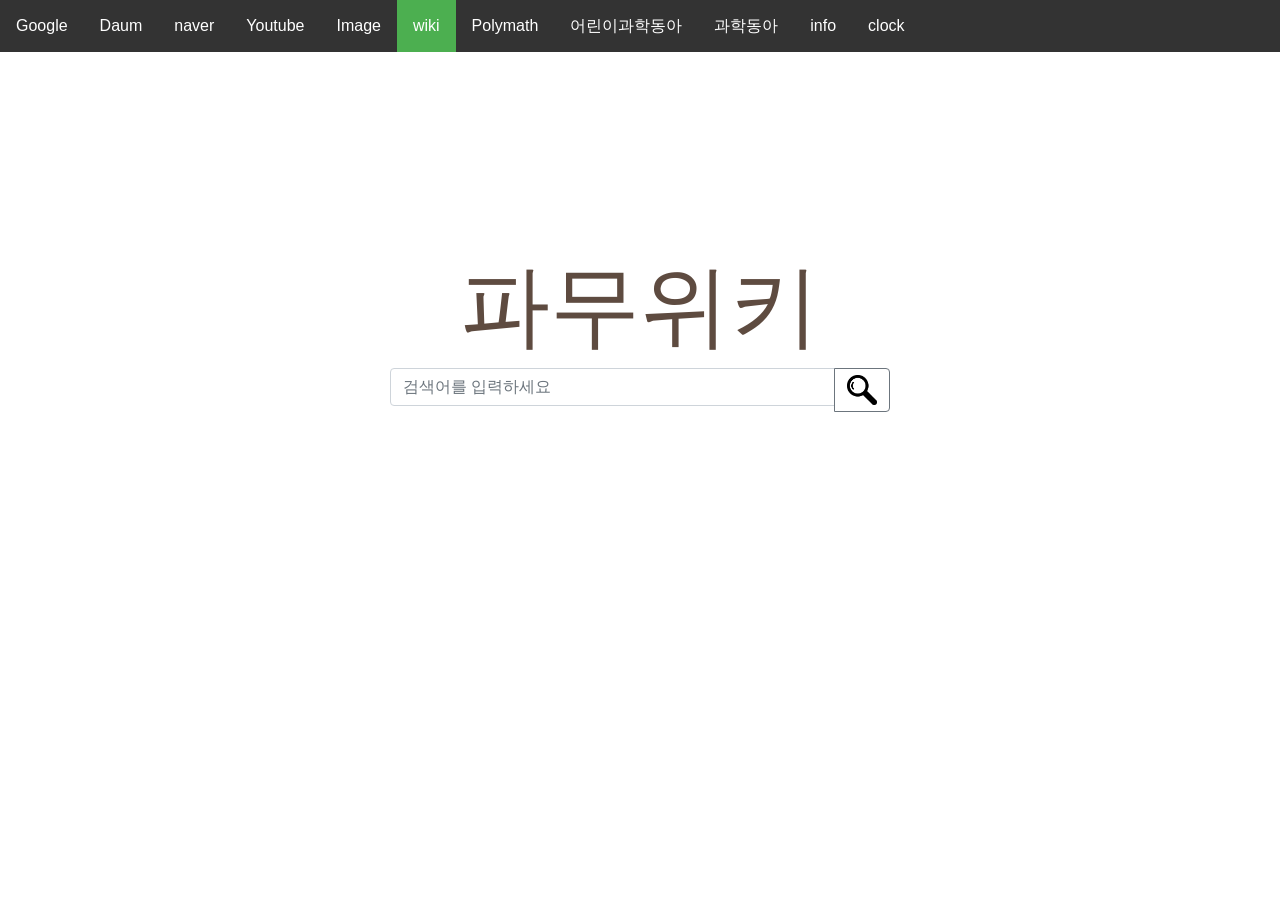
<file: wiki.html>
<!DOCTYPE html>
<html lang="ko">
<head>
    <meta charset="UTF-8">
    <title>Poogle</title>
    <link rel="stylesheet" href="https://stackpath.bootstrapcdn.com/bootstrap/4.4.1/css/bootstrap.min.css" integrity="sha384-Vkoo8x4CGsO3+Hhxv8T/Q5PaXtkKtu6ug5TOeNV6gBiFeWPGFN9MuhOf23Q9Ifjh" crossorigin="anonymous">
    <link rel="stylesheet" href="stylewiki.css">
    <meta name="viewport" content="width=device-width, initial-scale=1.0">
</head>
<body>
  <!--여기는 제가 작업하는 곳입니다. 이건 '브라켓'이라는 텍스트 에디터인데... 필요하다면 설치해도 되지만 중요한 건 아닙니다.
  여기 있는 코드들을 참고하면 만들 수 있습니다. 먼저 이 코드들을 불러와불게용-->
   <ul>
      <li><a href="index.html">Google</a></li>
      <li><a href="daum.html">Daum</a></li>
      <li><a href="naver.html">naver</a></li>
      <li><a href="youtube.html">Youtube</a></li>
      <li><a href="image.html">Image</a></li>
      <li><a class="active" href="wiki.html">wiki</a></li>
      <li><a href="polymath.html">Polymath</a></li>
      <li><a href="http://kids.dongascience.com/" style="text-decoration:none">어린이과학동아</a></li>
      <li><a href="http://dongascience.donga.com/" style="text-decoration:none">과학동아</a></li>
      <li><a href="info.html" style="text-decoration:none">info</a></li>
      <li><a href="clock.html" style="text-decoration: none">clock</a></li>
    </ul>
   
    <h1><span style="color:rgb(94, 75, 64, 1)">파무위키</span></h1>
    <form action="https://namu.wiki/w/" method="get">
        <div class="mx-auto search-bar input-group mb-3 rounded-pill">
            <input name="q" type="text" class="form-control" placeholder="검색어를 입력하세요" aria-label="검색어를 입력하세요" aria-describedby="button-addon2">
            <div class="input-group-append">
                <!--<button type="button" id="" class="btn btnEvent"><img src="search.png" alt="btnImages" class="btnImages" width="30px" height="30px">
                </button>-->
                <button class="btn btn-outline-secondary" type="button" id="button-addon2"><img src="search.png" alt="btnImages" class="btnImages" width="30px" height="30px"></button>
            </div>
        </div>
    </form>
    <!--<form action="https://www.google.com/search?q=" method="get">
        <div class="mx-auto search-bar input-group rounded-pill">
          <input name="q" type="text" class="form-control" placeholder="검색어를 입력하세요" aria-label="검색어를 입력하세요" aria-describedby="button-addon2">
          <div class="input-group-append">
            <button class="btn btn-outline-secondary dropdown-toggle" type="button" data-toggle="dropdown" aria-haspopup="true" aria-expanded="false">Dropdown</button>
            <div class="dropdown-menu">
              <a class="dropdown-item" href="#">Action</a>
              <a class="dropdown-item" href="#">Another action</a>
              <a class="dropdown-item" href="#">Something else here</a>
              <div role="separator" class="dropdown-divider"></div>
              <a class="dropdown-item" href="#">Separated link</a>
            </div>
          </div>
        </div>
    </form>-->
    
</body>
</html>
</file>
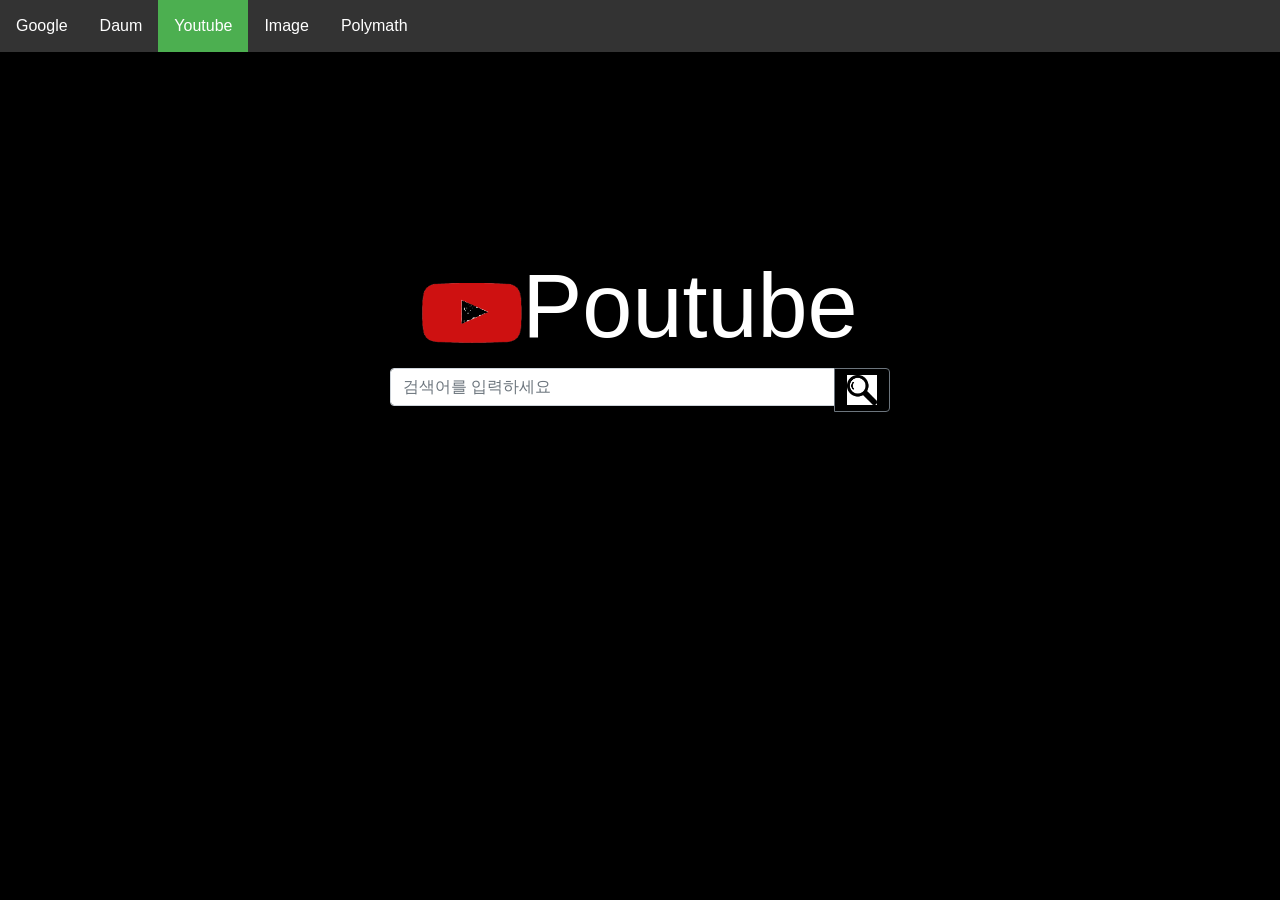
<file: youtube.html>
<!DOCTYPE html>
<html lang="ko">
<head>
    <meta charset="UTF-8">
    <title>Poutube</title>
    <link rel="stylesheet" href="https://stackpath.bootstrapcdn.com/bootstrap/4.4.1/css/bootstrap.min.css" integrity="sha384-Vkoo8x4CGsO3+Hhxv8T/Q5PaXtkKtu6ug5TOeNV6gBiFeWPGFN9MuhOf23Q9Ifjh" crossorigin="anonymous">
    <link rel="stylesheet" href="styleyoutube.css">
    <meta name="viewport" content="width=device-width, initial-scale=1.0">
    <style type="text/css">
        a:link    { text-decoration:none }
        a:visited { text-decoration:none }
        a:hover   { text-decoration:none }
        a:active  { text-decoration:none }
    
    </style>
    <style>
        body{
            background-color: black
        }
    </style>
</head>
<body>
   <ul>
      <li><a href="index.html">Google</a></li>
      <li><a href="daum.html">Daum</a></li>
      <li><a class="active" href="youtube.html">Youtube</a></li>
      <li><a href="image.html">Image</a></li>
      <li><a href="polymath.html">Polymath</a></li>
    </ul>
   
    <h1><a href="https://www.youtube.com/"><img src="youtubelogo.png" width="100px" height="60px"><span style="color: white">Poutube</span></a></h1>
    <form action="https://www.youtube.com/results?search_query=" method="get">
        <div class="mx-auto search-bar input-group mb-3 rounded-pill">
            <input name="q" type="text" class="form-control" placeholder="검색어를 입력하세요" aria-label="검색어를 입력하세요" aria-describedby="button-addon2">
            <div class="input-group-append">
                <!--<button type="button" id="" class="btn btnEvent"><img src="search.png" alt="btnImages" class="btnImages" width="30px" height="30px">
                </button>-->
                <button class="btn btn-outline-secondary" type="button" id="button-addon2"><img src="search.png" alt="btnImages" class="btnImages" width="30px" height="30px"></button>
            </div>
        </div>
    </form>
    <!--<form action="https://www.google.com/search?q=" method="get">
        <div class="mx-auto search-bar input-group rounded-pill">
          <input name="q" type="text" class="form-control" placeholder="검색어를 입력하세요" aria-label="검색어를 입력하세요" aria-describedby="button-addon2">
          <div class="input-group-append">
            <button class="btn btn-outline-secondary dropdown-toggle" type="button" data-toggle="dropdown" aria-haspopup="true" aria-expanded="false">Dropdown</button>
            <div class="dropdown-menu">
              <a class="dropdown-item" href="#">Action</a>
              <a class="dropdown-item" href="#">Another action</a>
              <a class="dropdown-item" href="#">Something else here</a>
              <div role="separator" class="dropdown-divider"></div>
              <a class="dropdown-item" href="#">Separated link</a>
            </div>
          </div>
        </div>
    </form>-->
    
</body>
</html>
</file>
<file: style.css>
h1 {
    text-align: center;
    margin-top: 200px;
    font-size: 90px;
}


h1 span:nth-child(1) {
    color : rgb(64, 129, 237, 1);
}

h1 span:nth-child(2) {
    color : rgb(228, 65, 52, 1);
}

h1 span:nth-child(3) {
    color : rgb(244, 183, 5, 1);
}

h1 span:nth-child(4) {
    color : rgb(64, 129, 237, 1);
}

h1 span:nth-child(5) {
    color : rgb(51, 163, 81, 1);
}

h1 span:nth-child(6) {
    color : rgb(228, 65, 52, 1);
}

.search-bar{
    width : 500px;
}

button#searchicon {
background:url(search.png);
}

input#search {
background:url(search.png);
background-repeat: no-repeat;
width:40px;
height:40px;
border: 0;
}



ul {
    list-style-type: none;
    margin: 0;
    padding: 0;
    background-color: #333;
}
ul:after{
    content:'';
    display: block;
    clear:both;
}
li {
    float: left;
}
li a {
    display: block;
    color: white;
    text-align: center;
    padding: 14px 16px;
    text-decoration: none;
}
li a:hover:not(.active) {
    background-color: #111;
}
.active {
    background-color: #4CAF50;
}
</file>
<file: styleclock.css>
h1 {
    text-align: center;
    margin-top: 200px;
    font-size: 90px;
}


h1 span:nth-child(1) {
    color : rgb(64, 129, 237, 1);
}

h1 span:nth-child(2) {
    color : rgb(228, 65, 52, 1);
}

h1 span:nth-child(3) {
    color : rgb(244, 183, 5, 1);
}

h1 span:nth-child(4) {
    color : rgb(64, 129, 237, 1);
}

h1 span:nth-child(5) {
    color : rgb(51, 163, 81, 1);
}

h1 span:nth-child(6) {
    color : rgb(228, 65, 52, 1);
}

.search-bar{
    width : 500px;
}

button#searchicon {
background:url(search.png);
}

input#search {
background:url(search.png);
background-repeat: no-repeat;
width:40px;
height:40px;
border: 0;
}



ul {
    list-style-type: none;
    margin: 0;
    padding: 0;
    background-color: #333;
}
ul:after{
    content:'';
    display: block;
    clear:both;
}
li {
    float: left;
}
li a {
    display: block;
    color: white;
    text-align: center;
    padding: 14px 16px;
    text-decoration: none;
}
li a:hover:not(.active) {
    background-color: #111;
}
.active {
    background-color: #4CAF50;
}
</file>
<file: styledaum.css>
h1 {
    text-align: center;
    margin-top: 200px;
    font-size: 90px;
}

h2 {
    text-align:center
}


h1 span:nth-child(1) {
    color : rgb(97, 139, 255, 1);
}

h1 span:nth-child(2) {
    color : rgb(170, 204, 0, 1);
}

h1 span:nth-child(3) {
    color : rgb(255, 197,28, 1);
}

h1 span:nth-child(4) {
    color : rgb(246, 102, 90, 1);
}

h1 span:nth-child(5) {
    color : rgb(51, 163, 81, 1);
}

h1 span:nth-child(6) {
    color : rgb(228, 65, 52, 1);
}

.search-bar{
    width : 500px;
}

button#searchicon {
background:url(search.png);
}

input#search {
background:url(search.png);
background-repeat: no-repeat;
width:40px;
height:40px;
border: 0;
}



ul {
    list-style-type: none;
    margin: 0;
    padding: 0;
    background-color: #333;
}
ul:after{
    content:'';
    display: block;
    clear:both;
}
li {
    float: left;
}
li a {
    display: block;
    color: white;
    text-align: center;
    padding: 14px 16px;
    text-decoration: none;
}
li a:hover:not(.active) {
    background-color: #111;
}
.active {
    background-color: #4CAF50;
}
</file>
<file: styleimage.css>
h1 {
    text-align: center;
    margin-top: 200px;
    font-size: 90px;
}

h2 {
    text-align:center
}


h1 span:nth-child(1) {
    color : rgb(64, 129, 237, 1);
}

h1 span:nth-child(2) {
    color : rgb(228, 65, 52, 1);
}

h1 span:nth-child(3) {
    color : rgb(244, 183, 5, 1);
}

h1 span:nth-child(4) {
    color : rgb(64, 129, 237, 1);
}

h1 span:nth-child(5) {
    color : rgb(51, 163, 81, 1);
}

h1 span:nth-child(6) {
    color : rgb(228, 65, 52, 1);
}

.search-bar{
    width : 500px;
}

button#searchicon {
background:url(search.png);
}

input#search {
background:url(search.png);
background-repeat: no-repeat;
width:40px;
height:40px;
border: 0;
}



ul {
    list-style-type: none;
    margin: 0;
    padding: 0;
    background-color: #333;
}
ul:after{
    content:'';
    display: block;
    clear:both;
}
li {
    float: left;
}
li a {
    display: block;
    color: white;
    text-align: center;
    padding: 14px 16px;
    text-decoration: none;
}
li a:hover:not(.active) {
    background-color: #111;
}
.active {
    background-color: #4CAF50;
}
</file>
<file: stylekids.css>
h1 {
    text-align: center;
    margin-top: 200px;
    font-size: 90px;
}

h1 span:nth-child(2) {
    color : rgb(228, 65, 52, 1);
}

h1 span:nth-child(3) {
    color : rgb(244, 183, 5, 1);
}

h1 span:nth-child(4) {
    color : rgb(64, 129, 237, 1);
}

h1 span:nth-child(5) {
    color : rgb(51, 163, 81, 1);
}

h1 span:nth-child(6) {
    color : rgb(228, 65, 52, 1);
}

.search-bar{
    width : 500px;
}

button#searchicon {
background:url(search.png);
}

input#search {
background:url(search.png);
background-repeat: no-repeat;
width:40px;
height:40px;
border: 0;
}

li bu {
    float: left;
}

ul {
    list-style-type: none;
    margin: 0;
    padding: 0;
    background-color: #333;
}
ul:after{
    content:'';
    display: block;
    clear:both;
}
li {
    float: left;
}
li a {
    display: block;
    color: white;
    text-align: center;
    padding: 14px 16px;
    text-decoration: none;
}
li a:hover:not(.active) {
    background-color: #111;
}
.active {
    background-color: #4CAF50;
}
</file>
<file: stylenaver.css>
h1 {
    text-align: center;
    margin-top: 200px;
    font-size: 90px;
}

h1 span:nth-child(2) {
    color : rgb(228, 65, 52, 1);
}

h1 span:nth-child(3) {
    color : rgb(244, 183, 5, 1);
}

h1 span:nth-child(4) {
    color : rgb(64, 129, 237, 1);
}

h1 span:nth-child(5) {
    color : rgb(51, 163, 81, 1);
}

h1 span:nth-child(6) {
    color : rgb(228, 65, 52, 1);
}

.search-bar{
    width : 500px;
}

button#searchicon {
background:url(search.png);
}

input#search {
background:url(search.png);
background-repeat: no-repeat;
width:40px;
height:40px;
border: 0;
}



ul {
    list-style-type: none;
    margin: 0;
    padding: 0;
    background-color: #333;
}
ul:after{
    content:'';
    display: block;
    clear:both;
}
li {
    float: left;
}
li a {
    display: block;
    color: white;
    text-align: center;
    padding: 14px 16px;
    text-decoration: none;
}
li a:hover:not(.active) {
    background-color: #111;
}
.active {
    background-color: #4CAF50;
}
</file>
<file: stylepolymath.css>
h1 {
    text-align: center;
    margin-top: 200px;
    font-size: 90px;
}

h2 {
    text-align:center
}


h1 span:nth-child(1) {
    color : #eb6153;
}

h1 span:nth-child(2) {
    color : #21b8ce;
}

h1 span:nth-child(3) {
    color : rgb(244, 183, 5, 1);
}

h1 span:nth-child(4) {
    color : rgb(64, 129, 237, 1);
}

h1 span:nth-child(5) {
    color : rgb(51, 163, 81, 1);
}

h1 span:nth-child(6) {
    color : rgb(228, 65, 52, 1);
}

.search-bar{
    width : 500px;
}

button#searchicon {
background:url(search.png);
}

input#search {
background:url(search.png);
background-repeat: no-repeat;
width:40px;
height:40px;
border: 0;
}


a {
    text-decoration-style: none;
}


ul {
    list-style-type: none;
    margin: 0;
    padding: 0;
    background-color: #333;
}
ul:after{
    content:'';
    display: block;
    clear:both;
}
li {
    float: left;
}
li a {
    display: block;
    color: white;
    text-align: center;
    padding: 14px 16px;
    text-decoration: none;
}
li a:hover:not(.active) {
    background-color: #111;
}
.active {
    background-color: #4CAF50;
}
</file>
<file: stylewiki.css>
h1 {
    text-align: center;
    margin-top: 200px;
    font-size: 90px;
}

h1 span:nth-child(2) {
    color : rgb(228, 65, 52, 1);
}

h1 span:nth-child(3) {
    color : rgb(244, 183, 5, 1);
}

h1 span:nth-child(4) {
    color : rgb(64, 129, 237, 1);
}

h1 span:nth-child(5) {
    color : rgb(51, 163, 81, 1);
}

h1 span:nth-child(6) {
    color : rgb(228, 65, 52, 1);
}

.search-bar{
    width : 500px;
}

button#searchicon {
background:url(search.png);
}

input#search {
background:url(search.png);
background-repeat: no-repeat;
width:40px;
height:40px;
border: 0;
}



ul {
    list-style-type: none;
    margin: 0;
    padding: 0;
    background-color: #333;
}
ul:after{
    content:'';
    display: block;
    clear:both;
}
li {
    float: left;
}
li a {
    display: block;
    color: white;
    text-align: center;
    padding: 14px 16px;
    text-decoration: none;
}
li a:hover:not(.active) {
    background-color: #111;
}
.active {
    background-color: #4CAF50;
}
</file>
<file: styleyoutube.css>
h1 {
    text-align: center;
    margin-top: 200px;
    font-size: 90px;
}

h2 {
    text-align:center
}


h1 span:nth-child(1) {
    color : rgb(64, 129, 237, 1);
}

h1 span:nth-child(2) {
    color : rgb(228, 65, 52, 1);
}

h1 span:nth-child(3) {
    color : rgb(244, 183, 5, 1);
}

h1 span:nth-child(4) {
    color : rgb(64, 129, 237, 1);
}

h1 span:nth-child(5) {
    color : rgb(51, 163, 81, 1);
}

h1 span:nth-child(6) {
    color : rgb(228, 65, 52, 1);
}

.search-bar{
    width : 500px;
}

button#searchicon {
background:url(search.png);
}

input#search {
background:url(search.png);
background-repeat: no-repeat;
width:40px;
height:40px;
border: 0;
}



ul {
    list-style-type: none;
    margin: 0;
    padding: 0;
    background-color: #333;
}
ul:after{
    content:'';
    display: block;
    clear:both;
}
li {
    float: left;
}
li a {
    display: block;
    color: white;
    text-align: center;
    padding: 14px 16px;
    text-decoration: none;
}
li a:hover:not(.active) {
    background-color: #111;
}
.active {
    background-color: #4CAF50;
}
</file>
